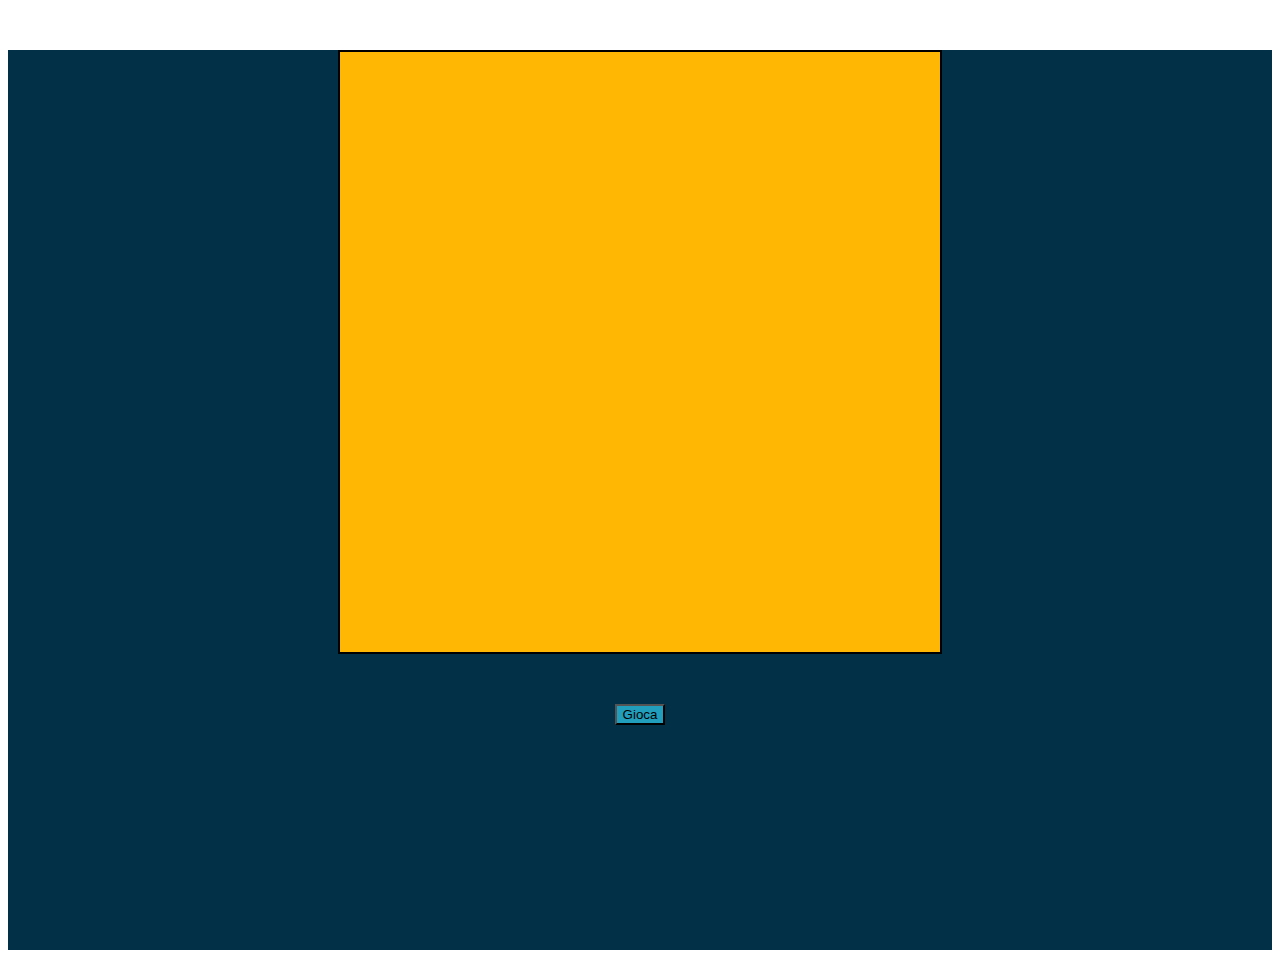
<file: index.html>
<!DOCTYPE html>
<html lang="en">
<head>
    <meta charset="UTF-8">
    <meta name="viewport" content="width=device-width, initial-scale=1.0">
    <link href="https://cdn.jsdelivr.net/npm/bootstrap@5.3.2/dist/css/bootstrap.min.css" rel="stylesheet" integrity="sha384-T3c6CoIi6uLrA9TneNEoa7RxnatzjcDSCmG1MXxSR1GAsXEV/Dwwykc2MPK8M2HN" crossorigin="anonymous">
    <link rel="stylesheet" href="css/style.css">
    <title>Document</title>   
</head>
<body>
    <main class="d-flex justify-content-center align-items-center">
        <div id="playground" class="d-none">
            
        </div>

        
        <button class="btn text-uppercase">Gioca</button>
        
    </main>
    <script src="js/utility.js"></script>
    <script src="js/script.js"></script>
</body>
</html>
</file>
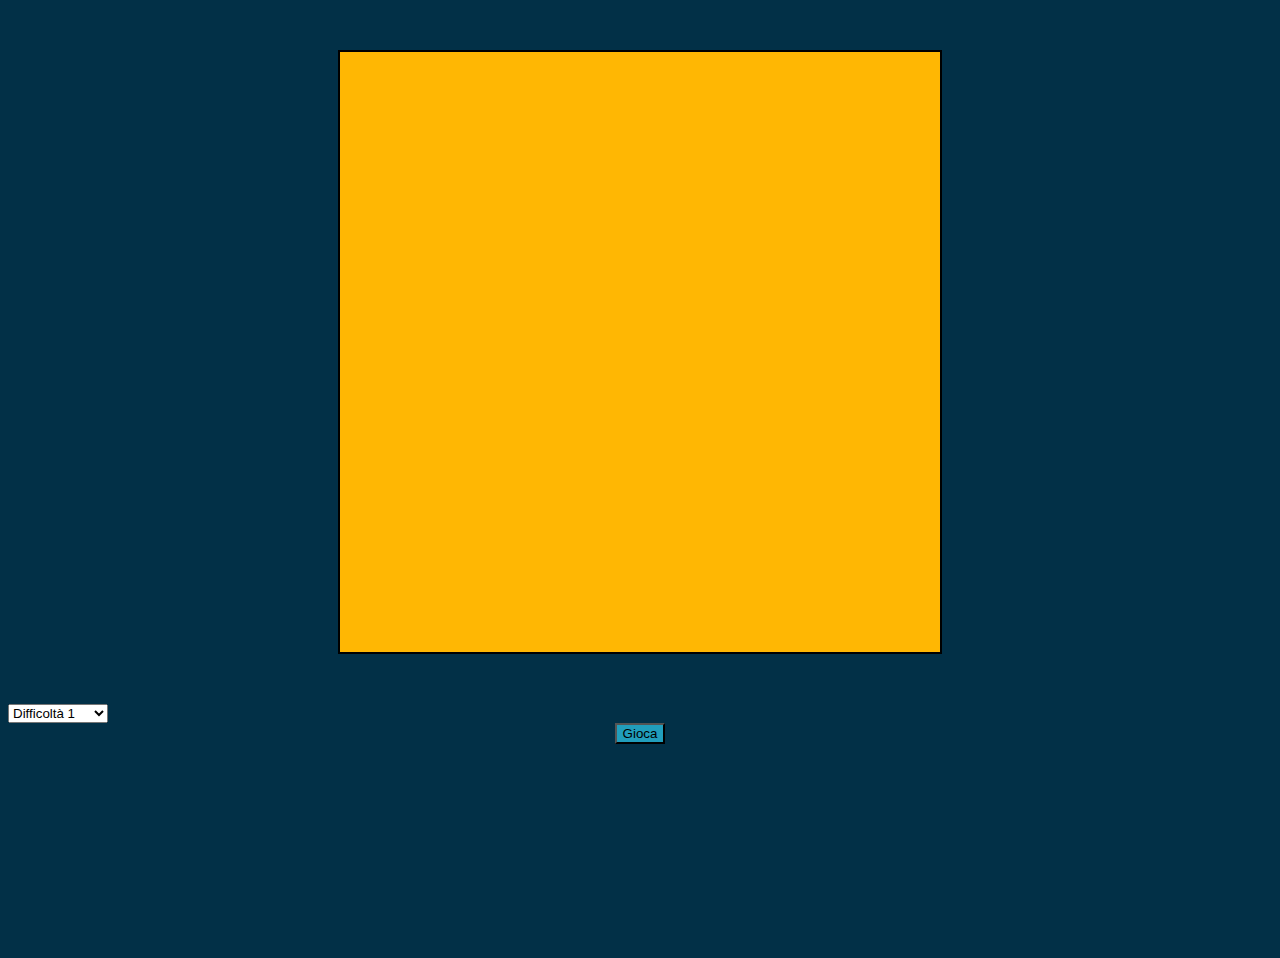
<file: bonus/index.html>
<!DOCTYPE html>
<html lang="en">
<head>
    <meta charset="UTF-8">
    <meta name="viewport" content="width=device-width, initial-scale=1.0">
    <link href="https://cdn.jsdelivr.net/npm/bootstrap@5.3.2/dist/css/bootstrap.min.css" rel="stylesheet" integrity="sha384-T3c6CoIi6uLrA9TneNEoa7RxnatzjcDSCmG1MXxSR1GAsXEV/Dwwykc2MPK8M2HN" crossorigin="anonymous">
    <link rel="stylesheet" href="css/style.css">
    <title>Campo-Minato</title>   
</head>
<body>
    <main class="d-flex justify-content-center align-items-center">
        <div id="playground" class="d-none">
            
        </div>

        <div id="game-start" class="d-flex gap-2">
            <select class="form-select" aria-label="Default select example">
                <option selected value="1">Difficolt&agrave; 1</option>
                <option value="2">Difficolt&agrave; 2</option>
                <option value="3">Difficolt&agrave; 3</option>
              </select>
            <button class="btn text-uppercase">Gioca</button>
        </div>
        
    </main>
    <script src="js/utility.js"></script>
    <script src="js/script.js"></script>
</body>
</html>
</file>
<file: css/style.css>
:root{
--sky-blue: #8ecae6ff;
--blue-green: #219ebcff;
--prussian-blue: #023047ff;
--selective-yellow: #ffb703ff;
--ut-orange: #fb8500ff;
}

main{
    background-color: var(--prussian-blue);
    height: 100vh;
}
.btn:hover{
    background-color: var(--selective-yellow);
}
.btn{
    background-color: var(--blue-green);
}
#playground{
    width: 600px;
    height: 600px;
    background-color: var(--selective-yellow);
    margin: 50px auto;
    display: flex;
    flex-wrap: wrap;
    border: 2px solid black;
}
button{
    margin: 0 auto;
    display: block;
}
.square{
    border: 2px solid black;
 /*    width: calc(100% / 8);
    height: calc(100% / 8); */
    display: flex;
    justify-content: center;
    align-items: center;
    color: white;
}
.active{
    background-color:var(--sky-blue);
    color: black
}
</file>
<file: bonus/css/style.css>
:root{
--sky-blue: #8ecae6ff;
--blue-green: #219ebcff;
--prussian-blue: #023047ff;
--selective-yellow: #ffb703ff;
--ut-orange: #fb8500ff;
}

select{
    width: 100px;
}
body{
    background-color: var(--prussian-blue);
}
main{  
    height: 100vh;
}
.btn:hover{
    background-color: var(--selective-yellow);
}
.btn{
    background-color: var(--blue-green);
}
#playground{
    width: 600px;
    height: 600px;
    background-color: var(--selective-yellow);
    margin: 50px auto;
    display: flex;
    flex-wrap: wrap;
    border: 2px solid black;
}
button{
    margin: 0 auto;
    display: block;
}
.square{
    border: 2px solid black;
 /*    width: calc(100% / 8);
    height: calc(100% / 8); */
    display: flex;
    justify-content: center;
    align-items: center;
    color: white;
}
.active{
    background-color:var(--sky-blue);
    color: black
}
</file>
